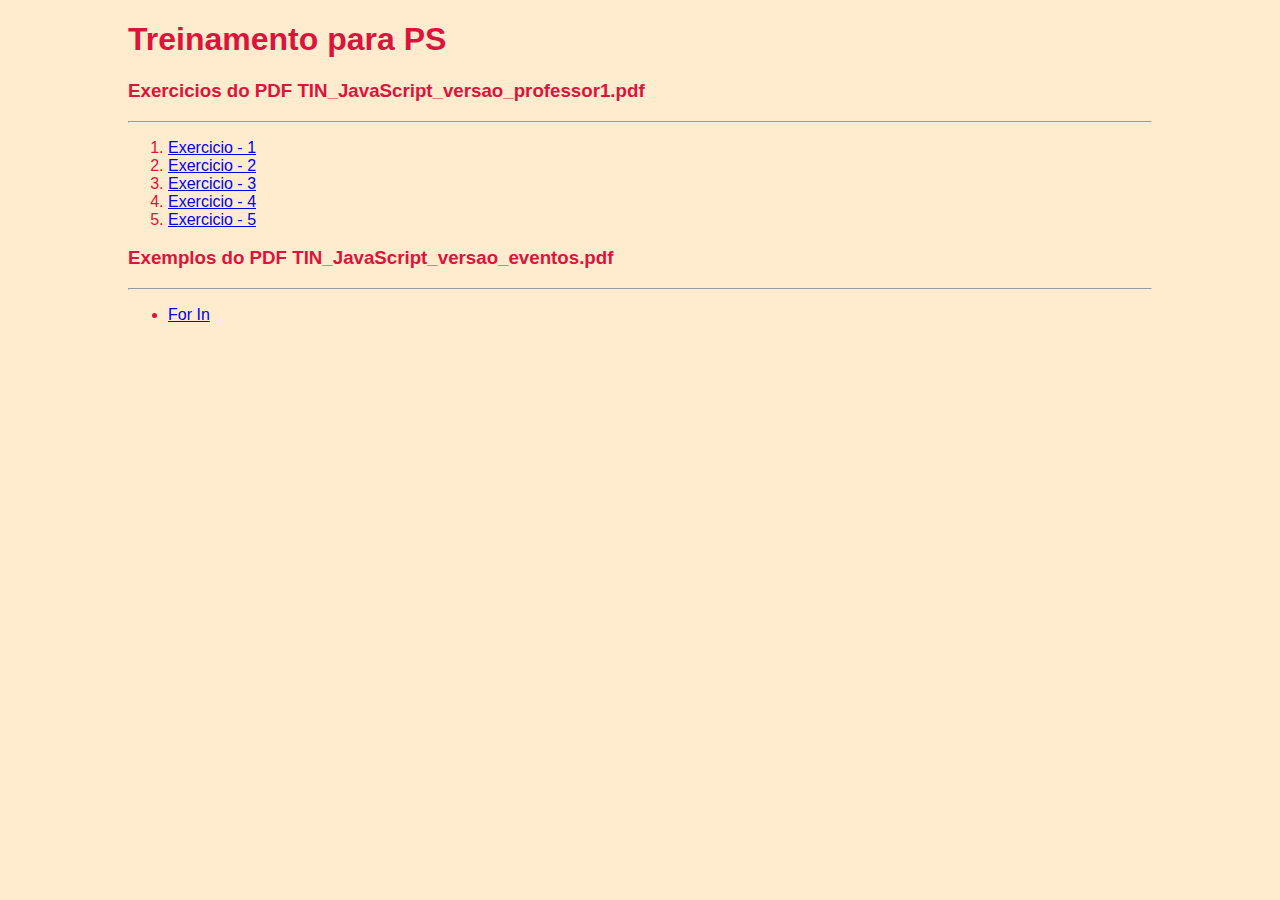
<file: Aula-1/index.html>
<!DOCTYPE html>
<html lang="en">
<head>
    <meta charset="UTF-8">
    <title>Treinamento em JS</title>
    <link rel="stylesheet" href="./css/stylesheet.css">
</head>
<body>
    <h1>Treinamento para PS</h1>
    <h3>Exercicios do PDF TIN_JavaScript_versao_professor1.pdf</h3>
    <hr>
    <ol>
        <li><a href="./exercicios/exercicio1.html">Exercicio - 1</a></li>
        <li><a href="./exercicios/exercicio2.html">Exercicio - 2</a></li>
        <li><a href="./exercicios/exercicio3.html">Exercicio - 3</a></li>
        <li><a href="./exercicios/exercicio4.html">Exercicio - 4</a></li>
        <li><a href="./exercicios/exercicio5.html">Exercicio - 5</a></li>
    </ol>
    <h3>Exemplos do PDF TIN_JavaScript_versao_eventos.pdf</h3>
    <hr>
    <ul>
        <li><a href="./exercicios/exercicio-eventos1.html">For In</a></li>
    </ul>
    
</body>
</html>
</file>
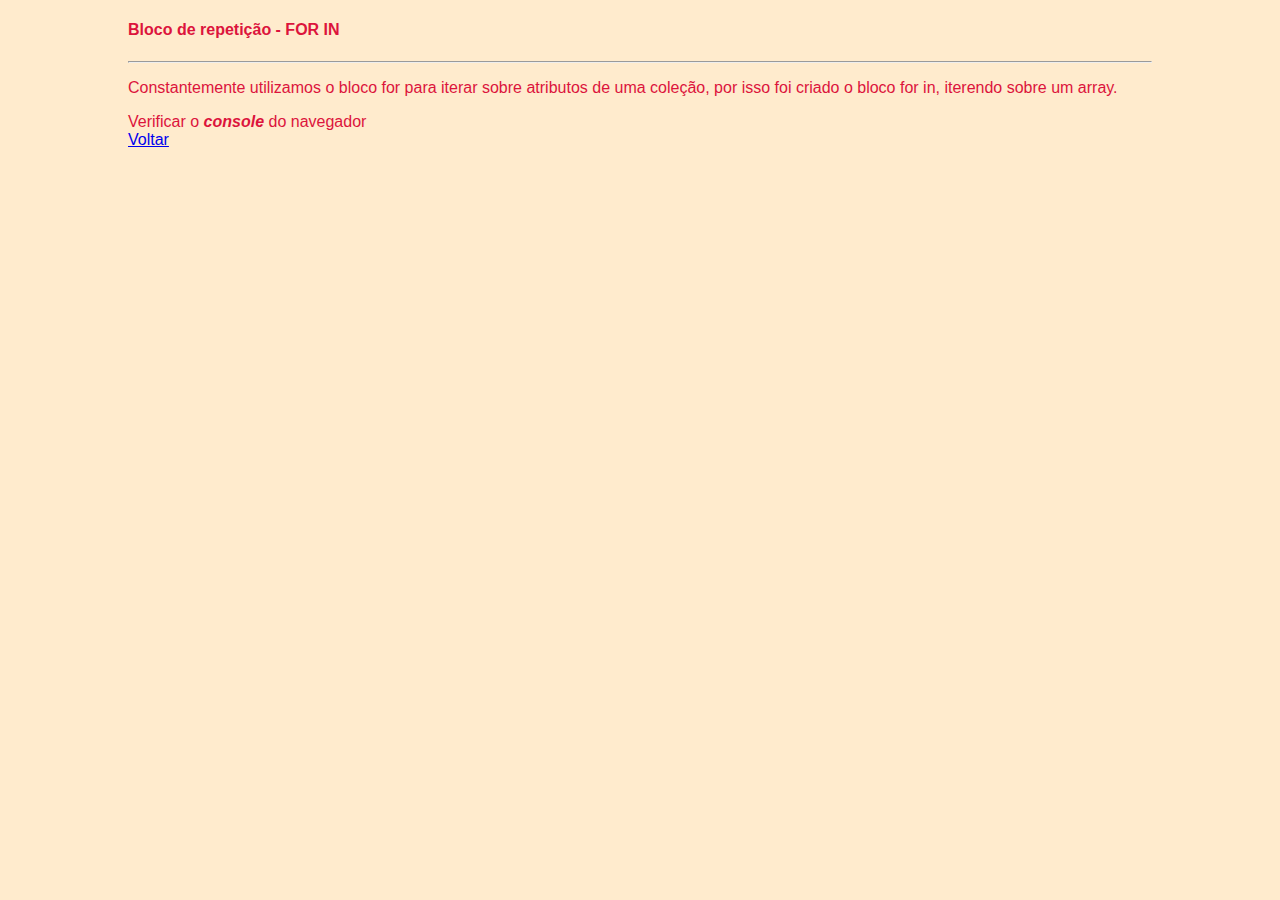
<file: Aula-1/exercicios/exercicio-eventos1.html>
<!DOCTYPE html>
<html lang="en">

<head>
    <meta charset="UTF-8">
    <link rel="stylesheet" href="../css/stylesheet.css">
    <title>Exemplo de For In</title>
</head>

<body>
    <h4>Bloco de repetição - FOR IN</h4>
    <hr>
    <p>
        Constantemente utilizamos o bloco for para iterar sobre atributos de uma coleção, por isso foi criado o bloco for in, iterendo
        sobre um array.
    </p>
    <script>
        var estados = ['RJ','SP','MG','ES','PR','PE','AC','AM'];
        for (const uf in estados) {
            if (estados.hasOwnProperty(uf)) {
                const element = estados[uf];
                console.log(element);
            }
        }
        document.write("Verificar o <strong><i>console</i></strong> do navegador");
            
    </script>
    <br>
    <a href="../index.html">Voltar</a>
</body>

</html>
</file>
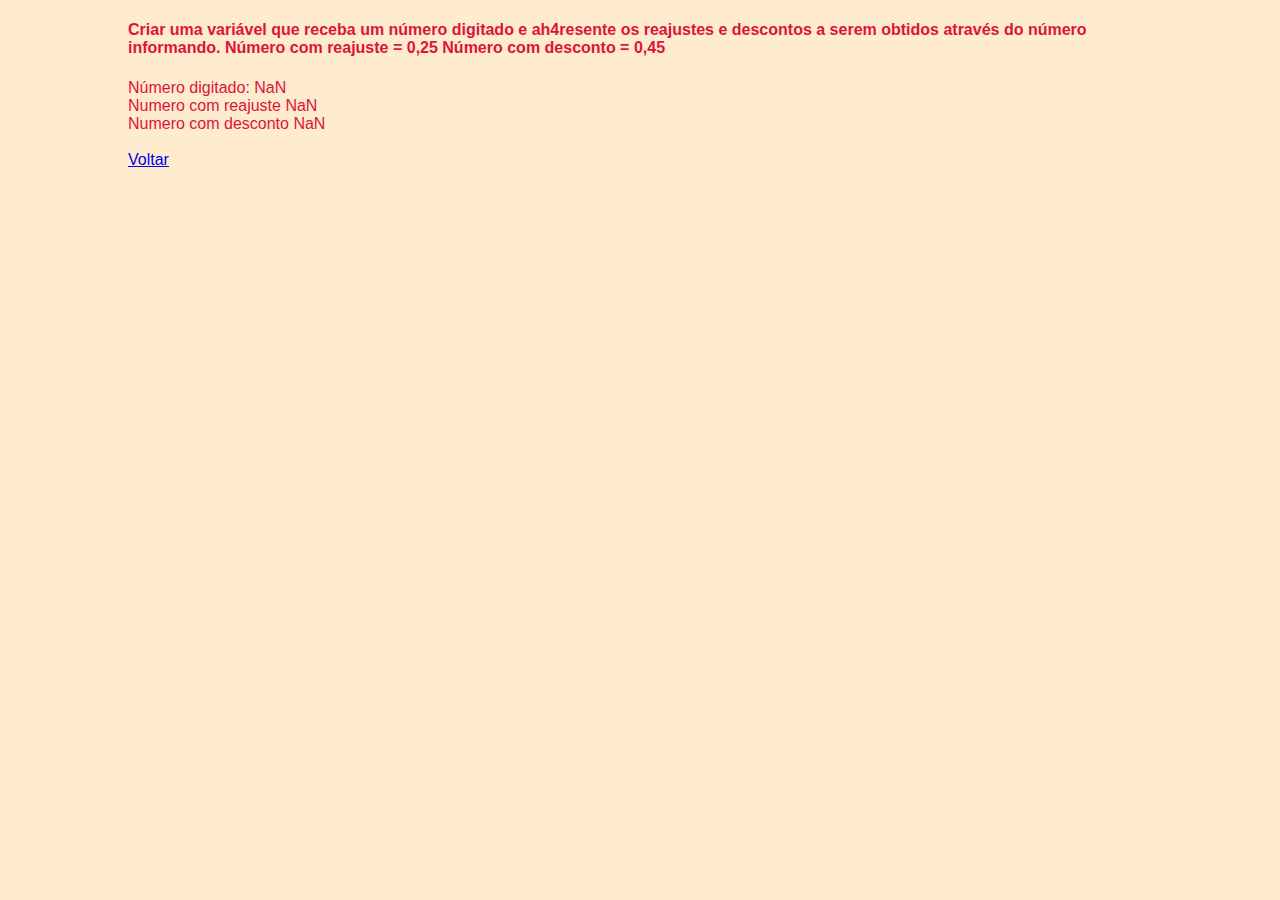
<file: Aula-1/exercicios/exercicio1.html>
<!DOCTYPE html>
<html lang="en">

<head>
    <link rel="stylesheet" href="../css/stylesheet.css">
    <meta charset="UTF-8">
    <title>Exercicio - 1</title>
</head>

<body>
    <h4>
        Criar uma variável que receba um número digitado e ah4resente os reajustes e descontos a serem obtidos através do número informando.
        Número com reajuste = 0,25 Número com desconto = 0,45
    </h4>
    <script>
        var numero = parseInt(prompt("Digite o seu número: "));
        document.write("Número digitado: " + numero + "<br>");

        var reajuste = numero * .25;
        var desconto = numero * .40;

        document.write("Numero com reajuste " + reajuste + "<br>");
        document.write("Numero com desconto " + desconto + "<br>");
    </script>
    <br>
    <a href="../index.html">Voltar</a>
</body>

</html>
</file>
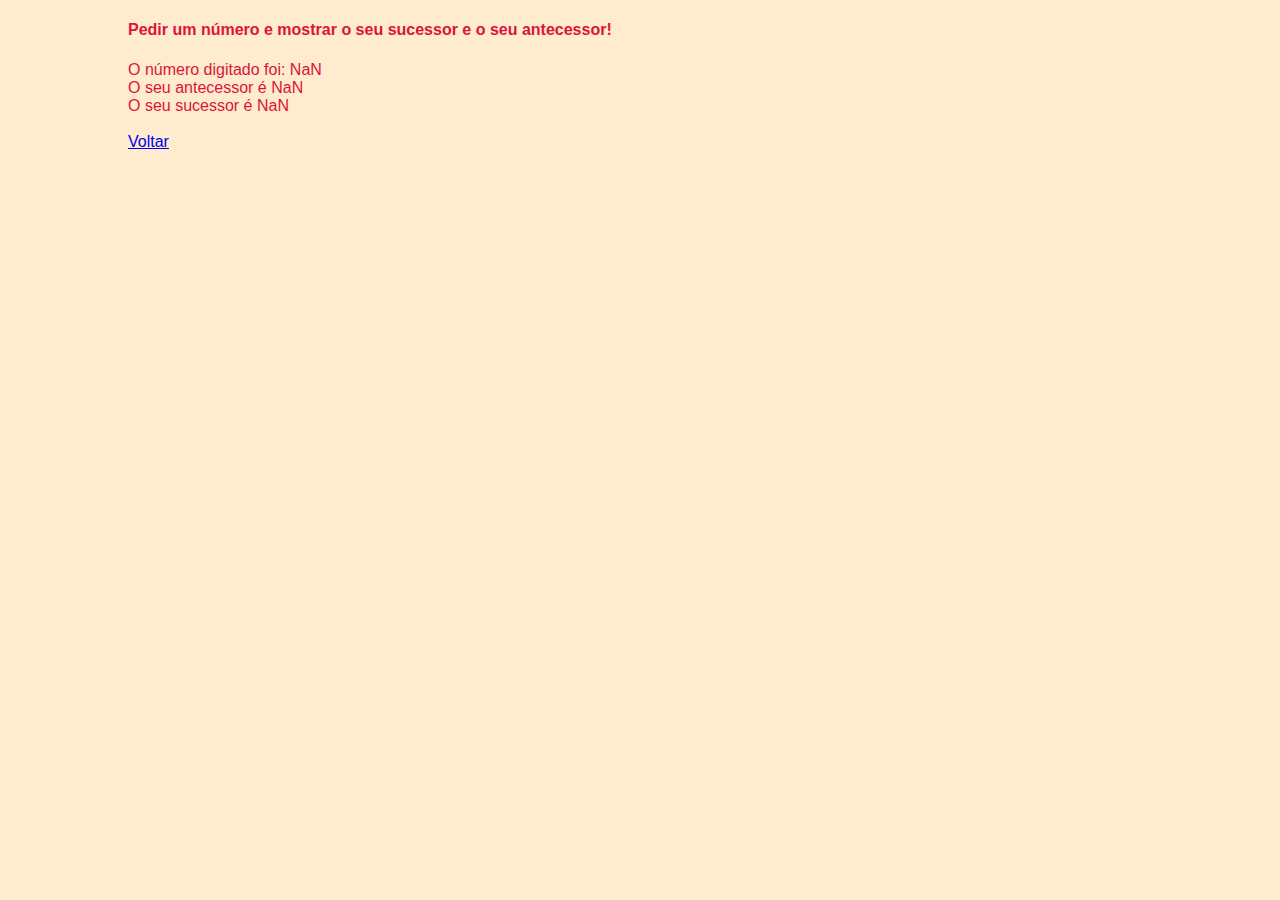
<file: Aula-1/exercicios/exercicio2.html>
<!DOCTYPE html>
<html lang="en">
<head>
    <meta charset="UTF-8">
    <link rel="stylesheet" href="../css/stylesheet.css">
    <title>Exercicio - 2</title>
</head>
<body>
    <h4>Pedir um número e mostrar o seu sucessor e o seu antecessor!</h4>
    <script>
        var numero = parseInt(prompt("Digite o seu número:"));
        var antecessor = numero - 1;
        var sucessor = numero + 1;

        document.write("O número digitado foi: " + numero + "<br>");
        document.write("O seu antecessor é " + antecessor + "<br>");
        document.write("O seu sucessor é " + sucessor + "<br>");
    </script>
    <br>
    <a href="../index.html">Voltar</a>
</body>
</html>
</file>
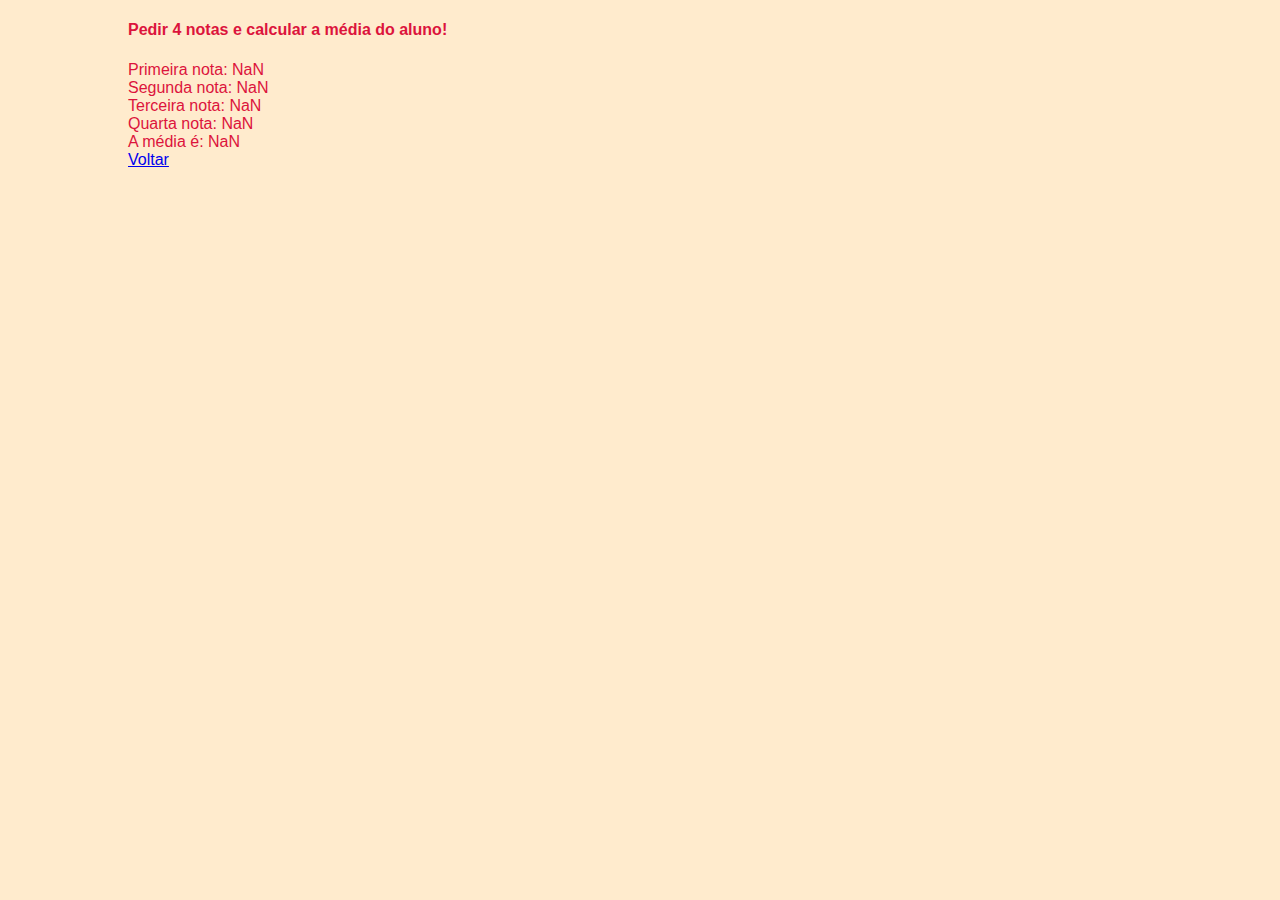
<file: Aula-1/exercicios/exercicio3.html>
<!DOCTYPE html>
<html lang="en">
<head>
    <meta charset="UTF-8">
    <link rel="stylesheet" href="../css/stylesheet.css">
    <title>Exercicio - 3</title>
</head>
<body>
    <h4>Pedir 4 notas e calcular a média do aluno!</h4>
    <script>
        var nota1 = parseFloat(prompt("Digite a primeira nota"));
        var nota2 = parseFloat(prompt("Digite a segunda nota"));
        var nota3 = parseFloat(prompt("Digite a terceira nota"));
        var nota4 = parseFloat(prompt("Digite a quarta nota"));

        var media = (nota1 + nota2 + nota3 + nota4) / 4;

        document.write("Primeira nota: "+ nota1 + "<br>");
        document.write("Segunda nota: "+ nota2 + "<br>");
        document.write("Terceira nota: "+ nota3 + "<br>");
        document.write("Quarta nota: "+ nota4 + "<br>");
        
        document.write("A média é: " + media + "<br>");

    </script>
    <a href="../index.html">Voltar</a>
</body>
</html>
</file>
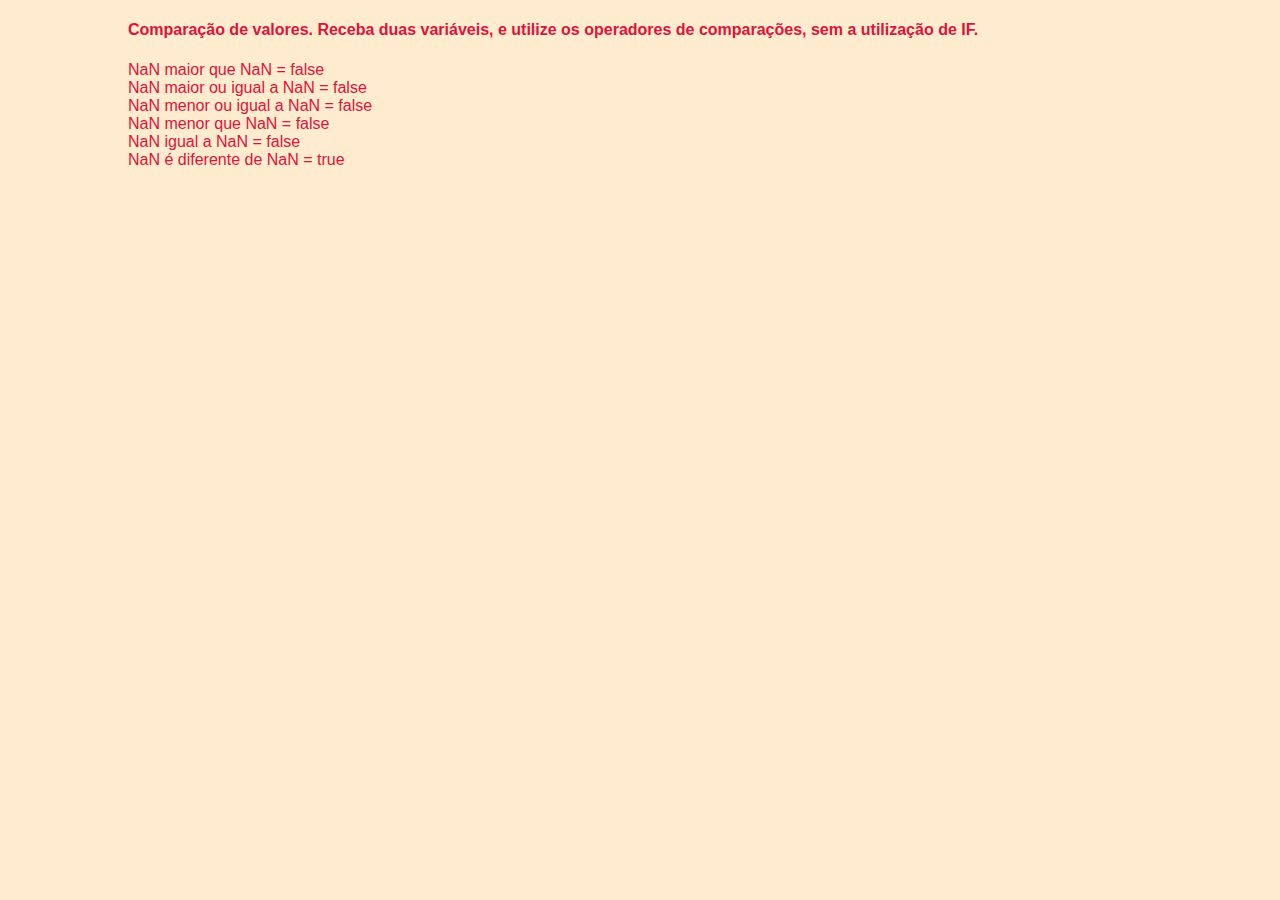
<file: Aula-1/exercicios/exercicio4.html>
<!DOCTYPE html>
<html lang="en">

<head>
    <meta charset="UTF-8">
    <title>Exercicio - 4</title>
    <link rel="stylesheet" href="../css/stylesheet.css">
</head>

<body>
    <h4>Comparação de valores. Receba duas variáveis, e utilize os operadores de comparações, sem a utilização de IF.</h4>
    <script>
        var numero1, numero2 = 0;
        var resultado;
        numero1 = parseInt(prompt("Digite um número qualquer: "));
        numero2 = parseInt(prompt("Digite um número qualquer: "));
        resultado = numero1 > numero2;
        document.write(numero1 + " maior que " + numero2 + " = " + resultado + "<br />");
        resultado = numero1 >= numero2;
        document.write(numero1 + " maior ou igual a " + numero2 + " = " + resultado + "<br />");
        resultado = numero1 <= numero2;
        document.write(numero1 + " menor ou igual a " + numero2 + " = " + resultado + "<br />");
        resultado = numero1 < numero2;
        document.write(numero1 + " menor que " + numero2 + " = " + resultado + "<br />");
        resultado = numero1 == numero2;
        document.write(numero1 + " igual a " + numero2 + " = " + resultado + "<br />");
        resultado = numero1 != numero2;
        document.write(numero1 + " é diferente de " + numero2 + " = " + resultado + "<br />");
    </script>
</body>

</html>
</file>
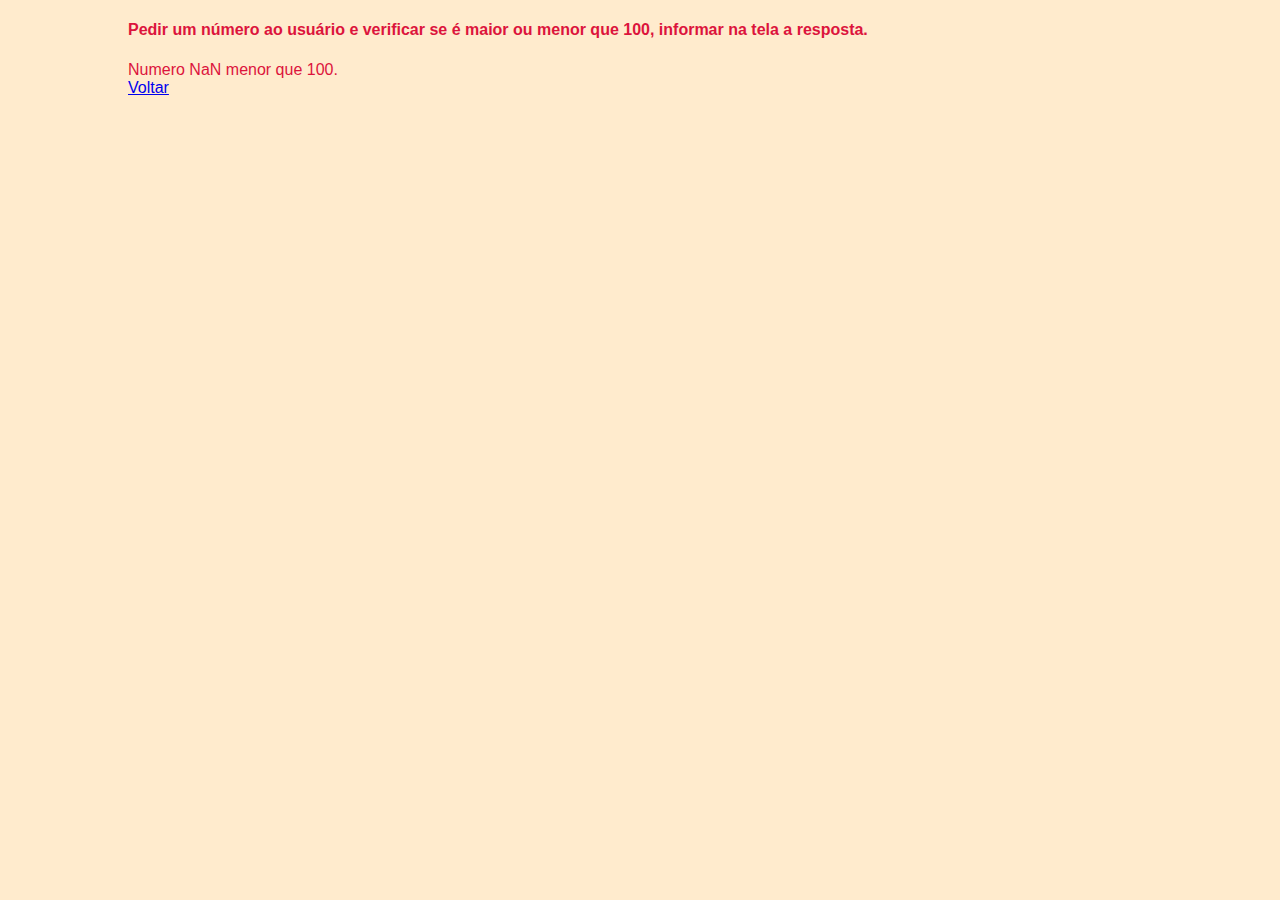
<file: Aula-1/exercicios/exercicio5.html>
<!DOCTYPE html>
<html lang="en">

<head>
    <meta charset="UTF-8">
    <link rel="stylesheet" href="../css/stylesheet.css">
    <title>Exercicio - 5</title>

</head>

<body>
    <h4>Pedir um número ao usuário e verificar se é maior ou menor que 100, informar na tela a resposta.</h4>
    <script>
        var num1 = parseInt(prompt("Digite um número:"));
        if (num1 >= 100) {
            document.write("Numero " + num1 + " menor igual que 100.");
        } else {
            document.write("Numero " + num1 + " menor que 100.")
        }
    </script>
    <br>
    <a href="../index.html">Voltar</a>
</body>

</html>
</file>
<file: Aula-1/css/stylesheet.css>
body {
    width: 80%;
    margin: 0 auto;
    background-color: blanchedalmond;
    color: crimson;
    font-family: 'Segoe UI', Tahoma, Geneva, Verdana, sans-serif;
}
</file>
